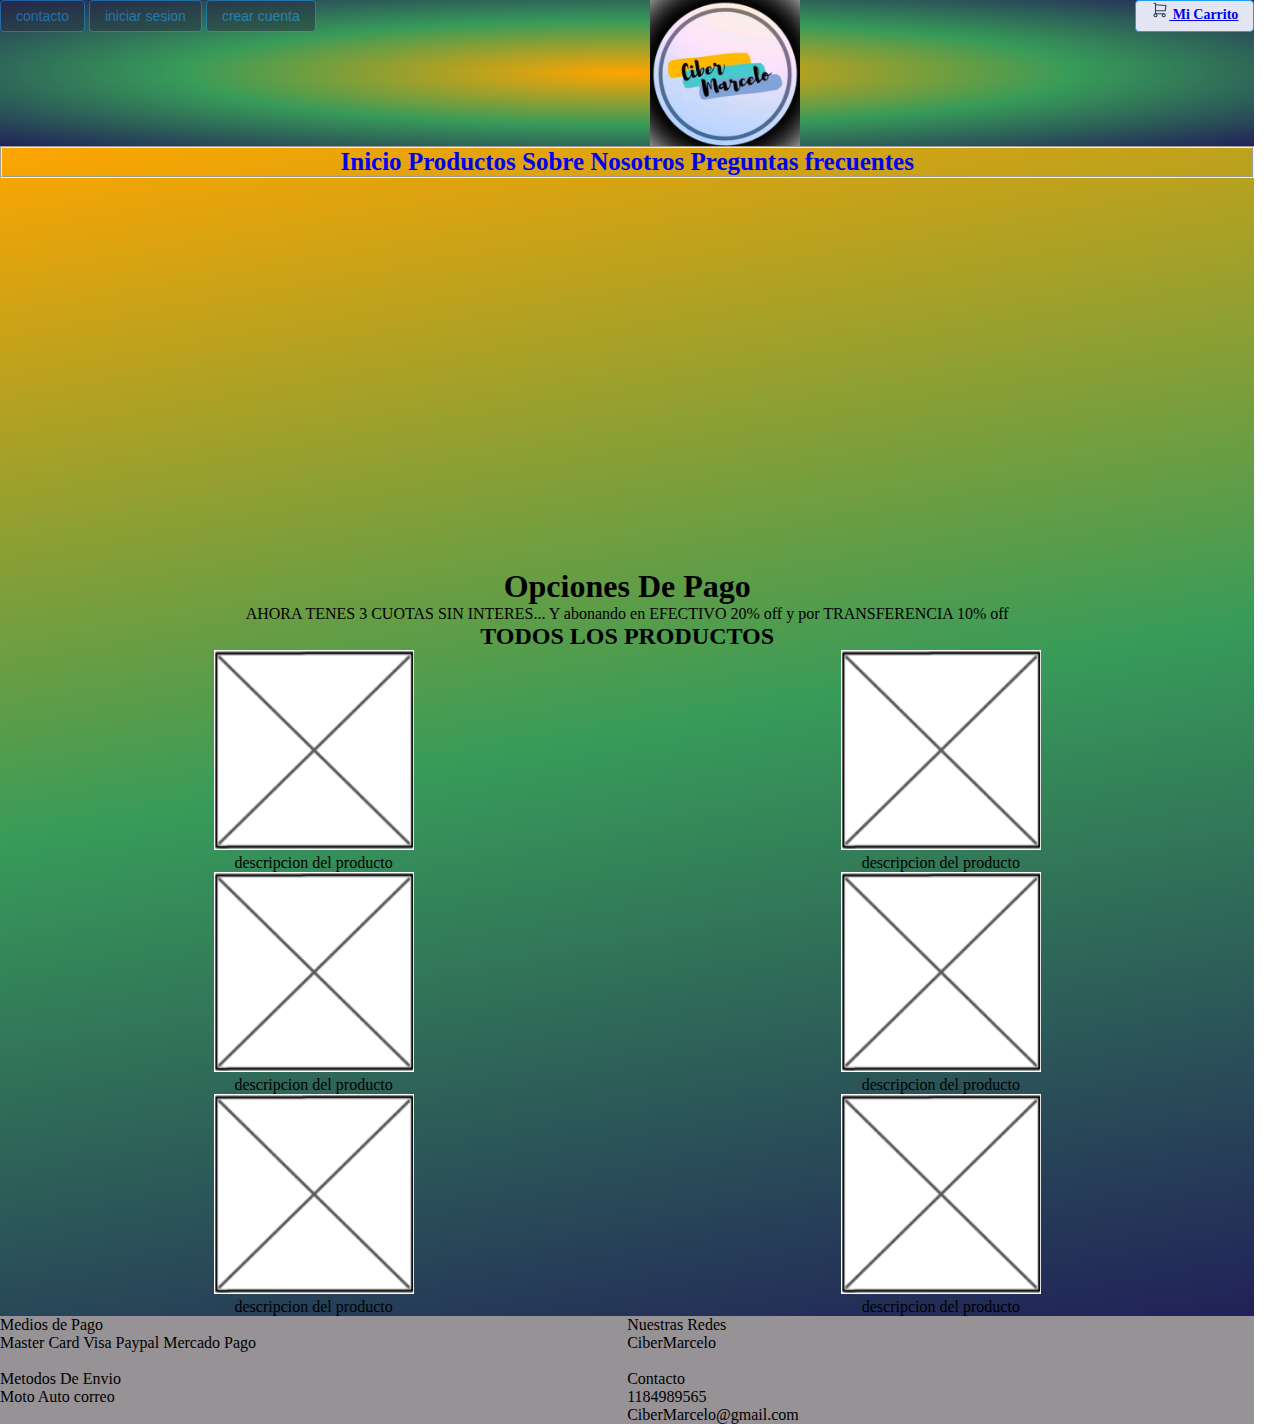
<file: index.html>
<!DOCTYPE html>
<html lang="en">
<head>
    <meta charset="UTF-8">
    <meta http-equiv="X-UA-Compatible" content="IE=edge">
    <meta name="viewport" content="width=device-width, initial-scale=1.0">
    <link rel="stylesheet" href="./css/style.css">
    <title>Inicio</title>
</head>
<body>
    <header>
        <nav>
            <div class="btn" id="btn">
                <button>contacto</button>
                <button>iniciar sesion</button>
                <button>crear cuenta</button>
              </div>
                  <img src="./assets/LOGO.jpg" width="150px">
              <div class="link" id="link">
              <a href="./pages/carrito.html"> <b><svg xmlns="http://www.w3.org/2000/svg" class="icon icon-tabler icon-tabler-shopping-cart" width="18" height="18" viewBox="0 0 24 24" stroke-width="1.5" stroke="#2c3e50" fill="none" stroke-linecap="round" stroke-linejoin="round">
                  <path stroke="none" d="M0 0h24v24H0z" fill="none"/>
                  <circle cx="6" cy="19" r="2" />
                  <circle cx="17" cy="19" r="2" />
                  <path d="M17 17h-11v-14h-2" />
                  <path d="M6 5l14 1l-1 7h-13" />
                </svg> Mi Carrito</b></a>
              </div>
        </nav>
    </header>  
    <main>
        <section id="sectUno">
            <nav>
                <fieldset>
                <a href="./index.html" style="text-decoration: none;">Inicio</a>
                <a href="./pages/productos.html" style="text-decoration: none;">Productos</a>
                <a href="./pages/conocenos.html" style="text-decoration: none;">Sobre Nosotros</a>
                <a href="./pages/preguntasfrecuentes.html" style="text-decoration: none;">Preguntas frecuentes</a>
                </fieldset>
            </nav>
        </section>
        <section>
            <div class="pic-ctn">
                <img src="../assets/ce975046-aa89-47c2-ab95-b52b8883fbbc.jpg" alt="" class="pic">
                <img src="../assets/bc44bd4a-1c49-479e-b01b-ab0778cf99a6.jpg" alt="" class="pic">
                <img src="../assets/6e8b19e4-2f27-4e44-b678-b7013faaceb9.jpg" alt="" class="pic">
                <img src="../assets/0bfea96e-e795-4077-a6c7-8e9164584a81.jpg" alt="" class="pic">
                <img src="../assets/06b15c12-f2ba-4be1-a45c-9937ce249346.jpg" alt="" class="pic">
              </div>
        </section>
        <section id="sectTres">
            <h1><b>Opciones De Pago</b></h1>
            <p>
                AHORA TENES 3 CUOTAS SIN INTERES... Y abonando en EFECTIVO 20% off y por TRANSFERENCIA 10% off
            </p>
    
            <h2>TODOS LOS PRODUCTOS</h2>
        </section>
        <section id="centrar">
            <section class="derecha" id="derecha">
                <div>
                    <img src="./assets/R2.png" alt="">
                    <p>descripcion del producto</p>
                </div>
                <div>
                    <img src="./assets/R2.png" alt="">
                    <p>descripcion del producto</p>
                </div>
                <div>
                    <img src="./assets/R2.png" alt="">
                    <p>descripcion del producto</p>
                </div>    
            </section>
            <section class="izquierda" id="izquierda">  
                <div> 
                    <img src="./assets/R2.png" alt="">
                    <p>descripcion del producto</p>
                </div>
                <div>
                    <img src="./assets/R2.png" alt="">
                    <p>descripcion del producto</p>
                </div>
                <div>
                    <img src="./assets/R2.png" alt="">
                    <p>descripcion del producto</p>
                </div>    
            </section>

        </section>
        
       
    </main>        
    <footer>
        <!-- <fieldset> -->
            <div>
                <section>
                    <section id="textoIzq">
                        <article>Medios de Pago</article>
                        <p>Master Card    Visa    Paypal   Mercado Pago</p>
                    </section>
                    <br>
                    <section>
                       <article>Metodos De Envio</article> 
                          <p>Moto   Auto   correo</p>
                    </section>
            </div>
    
        <div>
            <section>
                <section id="textoDer" >
                    <article>Nuestras Redes</article> 
                       <p>CiberMarcelo</p>
                 </section>
                 <br>
                 <section>
                    <article>Contacto</article> 
                       <p>1184989565</p> 
                       <p>CiberMarcelo@gmail.com</p>
                       
                 </section>
        </div>
       
        <!-- </fieldset> -->

    </footer>
</body>
</html>
</file>
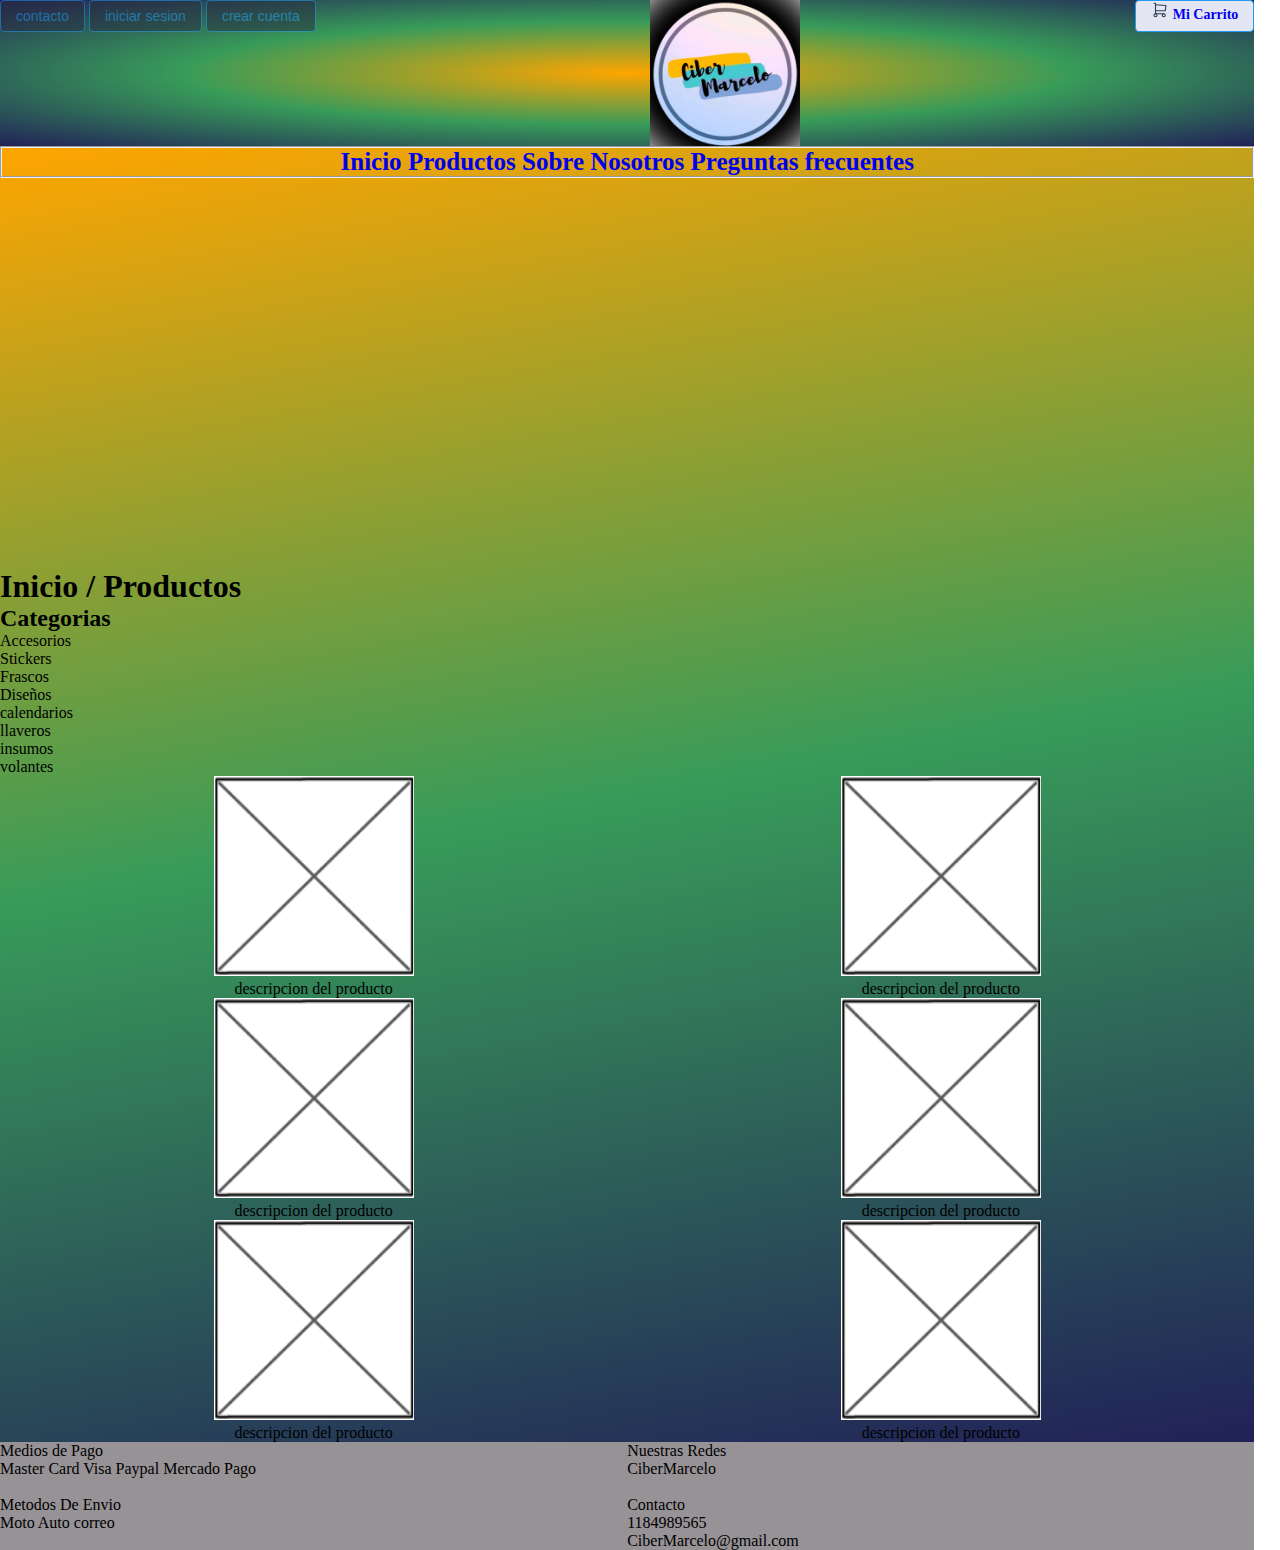
<file: pages/productos.html>
<!DOCTYPE html>
<html lang="en">
<head>
    <meta charset="UTF-8">
    <meta http-equiv="X-UA-Compatible" content="IE=edge">
    <meta name="viewport" content="width=device-width, initial-scale=1.0">
    <link rel="stylesheet" href="../css/style.css">
    <title>Productos</title>
</head>
<body>
    <header>
        <nav>
            <div class="btn" id="btn">
                <button>contacto</button>
                <button>iniciar sesion</button>
                <button>crear cuenta</button>
              </div>
                <img src="../assets/LOGO.jpg" width="150px">
              <div class="link" id="link">
              <a href="../pages/carrito.html" style="text-decoration: none;"> <b><svg xmlns="http://www.w3.org/2000/svg" class="icon icon-tabler icon-tabler-shopping-cart" width="18" height="18" viewBox="0 0 24 24" stroke-width="1.5" stroke="#2c3e50" fill="none" stroke-linecap="round" stroke-linejoin="round">
                  <path stroke="none" d="M0 0h24v24H0z" fill="none"/>
                  <circle cx="6" cy="19" r="2" />
                  <circle cx="17" cy="19" r="2" />
                  <path d="M17 17h-11v-14h-2" />
                  <path d="M6 5l14 1l-1 7h-13" />
                </svg> Mi Carrito</b></a>
              </div>
        </nav>
    </header>  
    <main>
        <section id="sectUno">
            <nav>
                <fieldset>
                <a href="../index.html" style="text-decoration: none;">Inicio</a>
                <a href="./productos.html" style="text-decoration: none;">Productos</a>
                <a href="./conocenos.html" style="text-decoration: none;">Sobre Nosotros</a>
                <a href="./preguntasfrecuentes.html" style="text-decoration: none;">Preguntas frecuentes</a>
                </fieldset>
            </nav>
        </section>
        <section>
            <div class="pic-ctn">
                <img src="../assets/ce975046-aa89-47c2-ab95-b52b8883fbbc.jpg" alt="" class="pic">
                <img src="../assets/bc44bd4a-1c49-479e-b01b-ab0778cf99a6.jpg" alt="" class="pic">
                <img src="../assets/6e8b19e4-2f27-4e44-b678-b7013faaceb9.jpg" alt="" class="pic">
                <img src="../assets/0bfea96e-e795-4077-a6c7-8e9164584a81.jpg" alt="" class="pic">
                <img src="../assets/06b15c12-f2ba-4be1-a45c-9937ce249346.jpg" alt="" class="pic">
              </div>
        </section>

        <h1><b>Inicio / Productos</b></h1>
        <h2><b>Categorias</b></h2>
        <ul>
            <li>Accesorios</li>
            <li>Stickers</li>
            <li>Frascos</li>
            <li>Diseños</li>
            <li>calendarios</li>
            <li>llaveros</li>
            <li>insumos</li>
            <li>volantes</li>
        </ul>

        <section id="centrar">
            <section class="derecha" id="derecha">
                <div>
                    <img src="../assets/R2.png" alt="">
                    <p>descripcion del producto</p>
                </div>
                <div>
                    <img src="../assets/R2.png" alt="">
                    <p>descripcion del producto</p>
                </div>
                <div>
                    <img src="../assets/R2.png" alt="">
                    <p>descripcion del producto</p>
                </div>    
            </section>
            <section class="izquierda" id="izquierda">  
                <div> 
                    <img src="../assets/R2.png" alt="">
                    <p>descripcion del producto</p>
                </div>
                <div>
                    <img src="../assets/R2.png" alt="">
                    <p>descripcion del producto</p>
                </div>
                <div>
                    <img src="../assets/R2.png" alt="">
                    <p>descripcion del producto</p>
                </div>    
            </section>

        </section>

    </main>

    <footer>
        <!-- <fieldset> -->
            <div>
                <section>
                    <section id="textoIzq">
                        <article>Medios de Pago</article>
                        <p>Master Card    Visa    Paypal   Mercado Pago</p>
                    </section>
                    <br>
                    <section>
                       <article>Metodos De Envio</article> 
                          <p>Moto   Auto   correo</p>
                    </section>
            </div>
    
        <div>
            <section>
                <section id="textoDer" >
                    <article>Nuestras Redes</article> 
                       <p>CiberMarcelo</p>
                 </section>
                 <br>
                 <section>
                    <article>Contacto</article> 
                       <p>1184989565</p> 
                       <p>CiberMarcelo@gmail.com</p>
                       
                 </section>
        </div>
       
        <!-- </fieldset> -->

    </footer>
</body>
</html>
</file>
<file: css/style.css>
* {
    margin:0;
    padding:0; 
    box-sizing: border-box;
    
}
body {
    width: 98vw;
    height: 100vh;
    display:grid;
    grid-template-rows:1fr 1fr 1fr ; 
    grid-template-columns: 1fr 1fr 1fr;
    grid-template-areas: 
    "header header header"
    "main main main"
    "footer footer footer" ;
}

header {
    background-image: radial-gradient( orange ,rgb(56, 155, 89) ,rgb(33, 33, 88));
    grid-area: header;

}

header nav {
 
    display: flex;
    justify-content: space-between;
}
#btn a:link,
a:visited,
a:active {
    text-decoration: none;
    color: #0e0d0d;
    padding: 10px;
    box-shadow: none;
}

main {
    background-image: linear-gradient(170deg , orange ,rgb(56, 155, 89) ,rgb(33, 33, 88));
    grid-area: main;
}

#centerImg {
    align-items: center;
}
#sectTres {
    text-align: center;
}

#centrar {
    display: grid;
    grid-template-rows: 1fr ; 
    grid-template-columns: 1fr 1fr;
    grid-template-areas:
    "izq der";
    text-align: center; 
}

#derecha {
    grid-area: der;
}
#izquierda {
    grid-area: izq;
}

section nav {
    font-size: 25px;
    font-weight: bolder;
    text-align: center;
    text-decoration: none;
    list-style-type:none;
    align-items: center;
}




footer {
    grid-area: footer;
    background-color: rgb(150, 146, 150);
    display: grid;
    grid-template-rows: 1fr;
    grid-template-columns: 1fr 1fr;
    grid-template-areas: 
    "textoizq textoder";
}

#textoIzq {
    grid-area: textoizq;
}
#textoDer {
    grid-area: textoder;
}

 div img {
    height: 200px;
    width: 200px;
}


button {
    color: #1D9AF2;
    background-color: #292D3E;
    border: 1px solid #1D9AF2;
    border-radius: 4px;
    padding: 0 15px;
    cursor: pointer;
    height:32px;
    font-size:14px;
    transition: all 0.2s ease-in-out;
    opacity: 0.5;
}
button:hover {
    transform: rotateZ(-30deg);
}
.link {
    color: #1D9AF2;
    background-color: #e4e7f3;
    border: 1px solid #1D9AF2;
    border-radius: 4px;
    padding: 0 15px;
    cursor: pointer;
    height:32px;
    font-size:14px;
    transition: all 0.2s ease-in-out;
}
.link:hover {
    transform: scale(0.8);
}


.pic-ctn {
    width: 100vw;
    height: 200px;
  }
  
  @keyframes display {
    0% {
      transform: translateX(200px);
      opacity: 0;
    }
    10% {
      transform: translateX(0);
      opacity: 1;
    }
    20% {
      transform: translateX(0);
      opacity: 1;
    }
    30% {
      transform: translateX(-200px);
      opacity: 0;
    }
    100% {
      transform: translateX(-200px);
      opacity: 0;
    }
  }
  
  .pic-ctn {
    position: relative;
    width: 100vw;
    height: 300px;
    margin-top: 10vh;
  }
  
  .pic-ctn > img {
    position: absolute;
    top: 0;
    left: calc(50% - 100px);
    opacity: 0;
    animation: display 10s infinite;
  }
  
  img:nth-child(2) {
    animation-delay: 2s;
  }
  img:nth-child(3) {
    animation-delay: 4s;
  }
  img:nth-child(4) {
    animation-delay: 6s;
  }
  img:nth-child(5) {
    animation-delay: 8s;
  }



@media screen and (max-width: 1400px) { 
}
@media screen and (max-width: 1200px) {
}
@media screen and (max-width: 1024px) {
}
@media screen and (max-width: 768px) {
}
@media screen and (max-width: 600px) {
}
@media screen and (max-width: 480px) { 
    .link {
        color: #1D9AF2;
        background-color: #dfe1e9;
        border: 1px solid #1D9AF2;
        border-radius: 4px;
        padding: 0 15px;
        cursor: pointer;
        height:40px;
        font-size:14px;
        transition: all 0.2s ease-in-out;
        }
    .link:hover {
        border-radius: 50%;
        }
}
@media screen and (max-width: 320px) { 
    #centrar {
        display: grid;
        grid-template-rows: 1fr 1fr ; 
        grid-template-columns: 1fr;
        grid-template-areas:
        "izq"
        "der";
        text-align: center; 
    }
    
    #derecha {
        grid-area: der;
    }
    #izquierda {
        grid-area: izq;
    }

}
</file>
